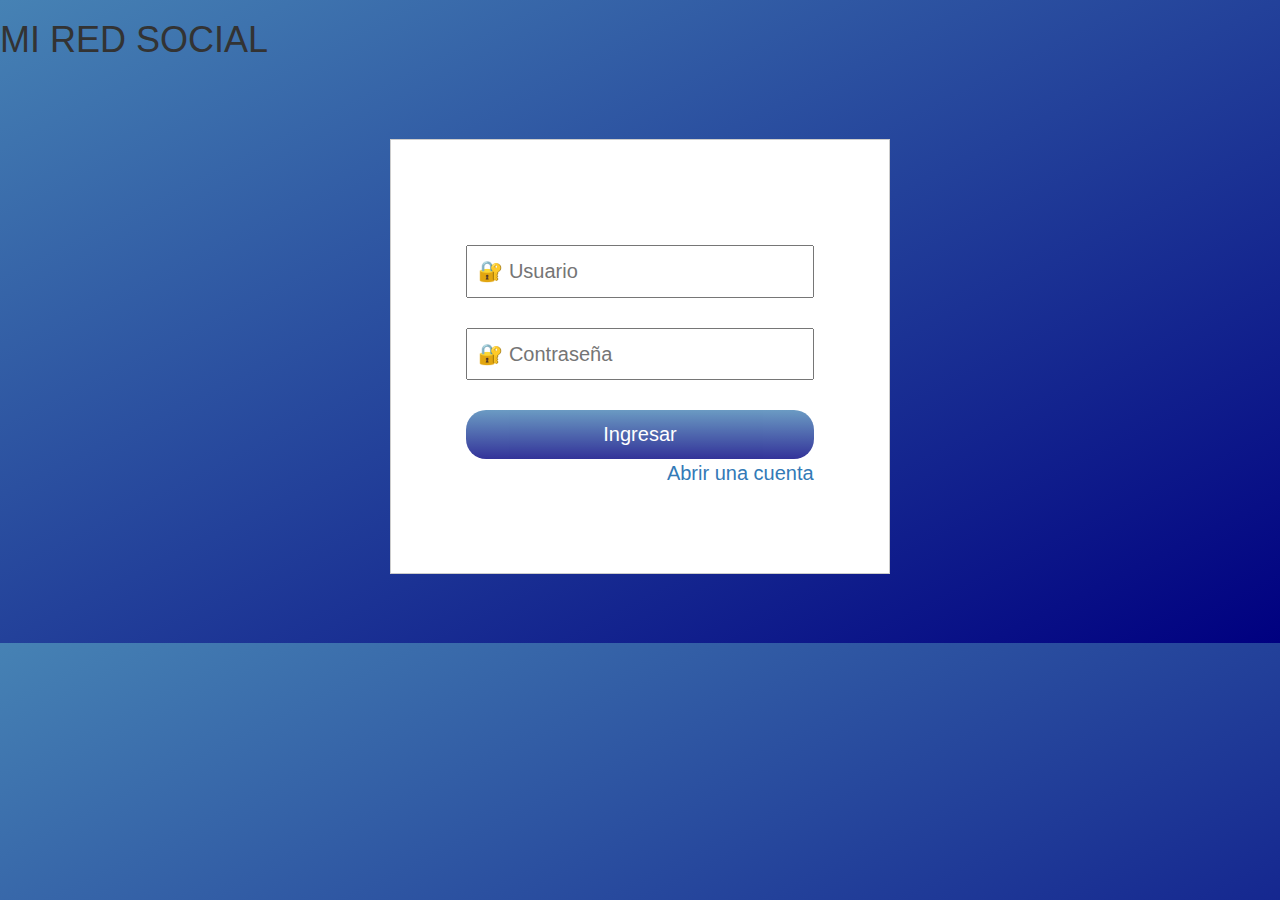
<file: Script html/Index.html>
<!DOCTYPE html>
<html>
<head>
	<title>Login</title>
	<meta charset="utf-8">
	<meta name="viewport" content="width=device-width, user-scalable=no, initial-scale=1, maximum-scale=1,minimum-acale=1">
	<link rel="stylesheet" type="text/css" href="css/bootstrap.min.css">
	<link rel="stylesheet" type="text/css" href="css/style.css">

	
</head>
<body>
	<h1>MI RED SOCIAL</h1>	
	<section id="body">
		<form action="Perfil.html" method="post">
			<input type="text" placeholder="&#128272; Usuario" name="user">
			<input type="password" placeholder="&#128272; Contraseña" name="pass">
			<input type="submit" value="Ingresar" name="ingresar">
			<p id="registro"><a href="Registro.html">Abrir una cuenta</a></p>
		</form>		
	</section>
	<script type="text/javascript" src="js/jquery.min.js"></script>
	<script type="text/javascript" src="js/bootstrap.min.js"></script>
</body>
</html>
</file>
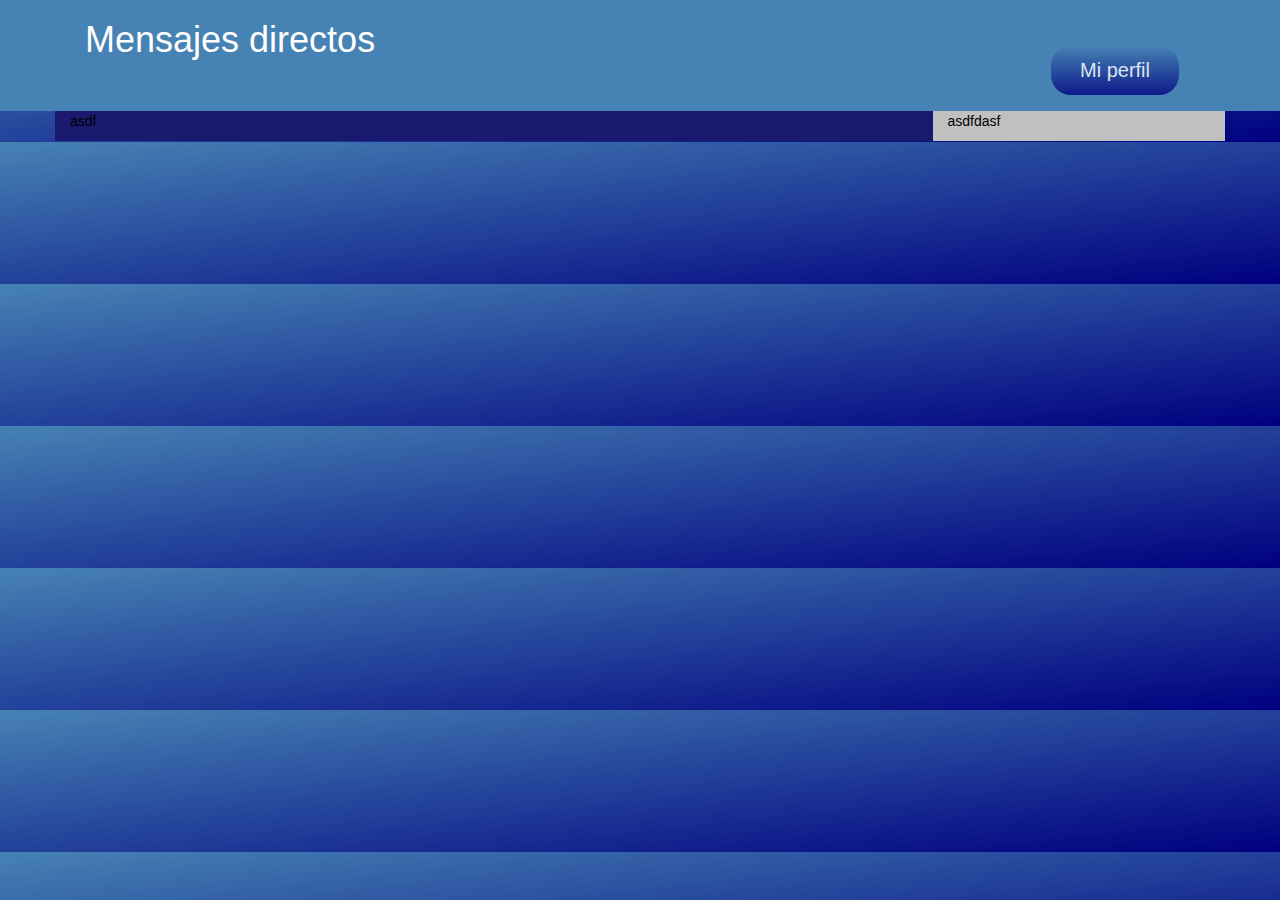
<file: Script html/MensajesDirectos.html>
<!DOCTYPE html>
<html>	
<head>
	<title>Mensajes directos</title>
	<!--<meta http-equiv="Refresh" content="5 ; URL=Index.html"> -->
	<meta charset="utf-8">
	<meta name="viewport" content="width=device-width, user-scalable=no, initial-scale=1, maximum-scale=1,minimum-acale=1">
	<link rel="stylesheet" type="text/css" href="css/bootstrap.min.css">
	<link rel="stylesheet" type="text/css" href="css/style.css">
</head>
<body>
	<header>
		<div class="container">
			<section class="col-md-10" >
				<h1>
					Mensajes directos
				</h1>	
			</section>
			<section class="col-md-2">
				<form id="frmCerrarSesion" action="perfil.html" method="post">
					<input type="submit" name="regresar" value="Mi perfil">	
				</form>
			</section>
		</div>
	</header>
	



	<div class="container">
		<section class="main row">
			<article class="col-xs-12 col-sm-8 col-md-9 col-lg-9">
				asdf	
			</article>
			<aside class="col-xs-12 col-sm-4 col-md-3 col-lg-3">
				<p>
					asdfdasf
				</p>
			</aside>
		</section>
		<div class="row">
			<div class="col-md-3">

			</div>
		</div>
	</div>




	<script type="text/javascript" src="js/jquery.min.js"></script>
	<script type="text/javascript" src="js/bootstrap.min.js"></script>
</body>
</html>
</file>
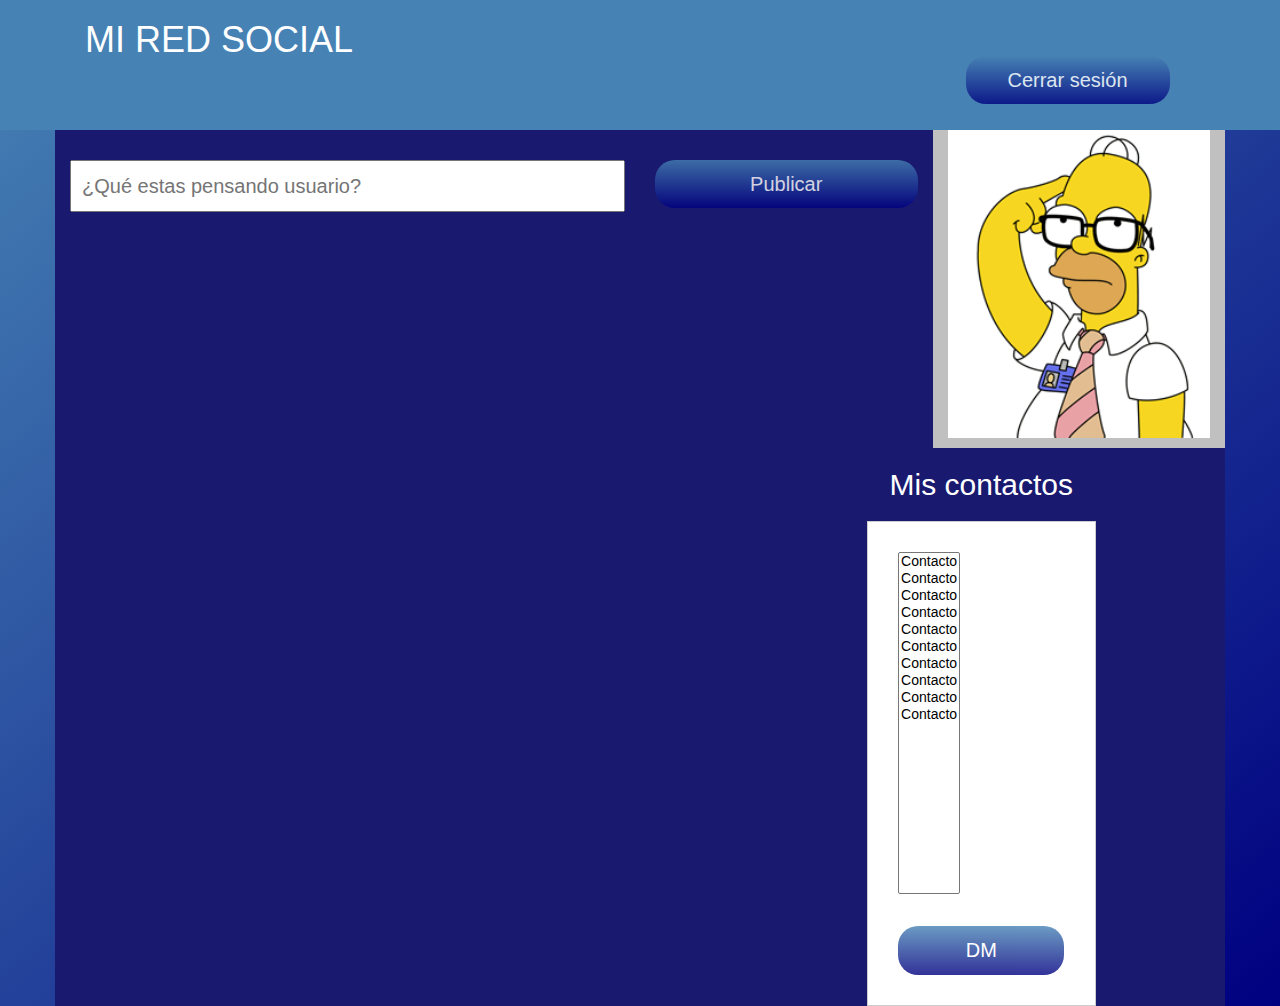
<file: Script html/Perfil.html>
<!DOCTYPE html>
<html>	
<head>
	<title>Home</title>
	<!--<meta http-equiv="Refresh" content="5 ; URL=Index.html"> -->
	<meta charset="utf-8">
	<meta name="viewport" content="width=device-width, user-scalable=no, initial-scale=1, maximum-scale=1,minimum-acale=1">
	<link rel="stylesheet" type="text/css" href="css/bootstrap.min.css">
	<link rel="stylesheet" type="text/css" href="css/style.css">
</head>
<body>
	<header>
		<div class="container">
			<section class="col-md-9">
				<h1>
					MI RED SOCIAL
				</h1>	
			</section>
			<section class="col-md-3">
				<form action="Index.html" method="post" id="frmCerrarSesion">
					<input type="submit" name="salir" value="Cerrar sesión">	
				</form>
			</section>
		</div>
	</header>
	<div class="container">
		<section class="main row">
			<article class="col-xs-12 col-sm-8 col-md-9 col-lg-6">
				<p>
					<input type="text" placeholder="¿Qué estas pensando usuario?" name="estado">
				</p>
			</article>
			<div class="col-lg-3">
				<input type="submit" value="Publicar" name="enviarComentario">	
			</div>
			<aside class="col-xs-12 col-sm-4 col-md-3 col-lg-3">
				<p>
					<img src="img/Homero.png" alt="Mifoto" width="100%">
				</p>
			</aside>


			<div class="col-md-7">
			</div>

			<aside>
				<div class="col-md-5">
					<h2>Mis contactos</h2>
					<form action="MensajesDirectos.html" method="post">
						<select name="contactos" size="20">
							<option value="1">Contacto</option>
							<option value="2">Contacto</option>
							<option value="3">Contacto</option>
							<option value="4">Contacto</option>
							<option value="5">Contacto</option>
							<option value="6">Contacto</option>
							<option value="7">Contacto</option>
							<option value="8">Contacto</option>
							<option value="9">Contacto</option>
							<option value="10">Contacto</option>
						</select>	
						<input type="submit" value="DM" name="DM">
					</form>
				</div>	
			</aside>




		</section>
	</div>






<div>
	
</div>




	<!--<h1><center>BIENVENIDO</center></h1>
	<form action="Perfil.html" method="post">
		<h1 id="red">Mi red social</h1>
		<div class="login">Usuario</div><br>
		<input type="text" name="user" class="login"><br><br>
		<div class="login">Contraseña</div><br>
		<input type="text" name="password" class="login"> <br><br>
		<input class="login" type="submit" name="iniciar" value="iniciar sesión">
	</form>
	-->
	<script type="text/javascript" src="js/jquery.min.js"></script>
	<script type="text/javascript" src="js/bootstrap.min.js"></script>
</body>
</html>
</file>
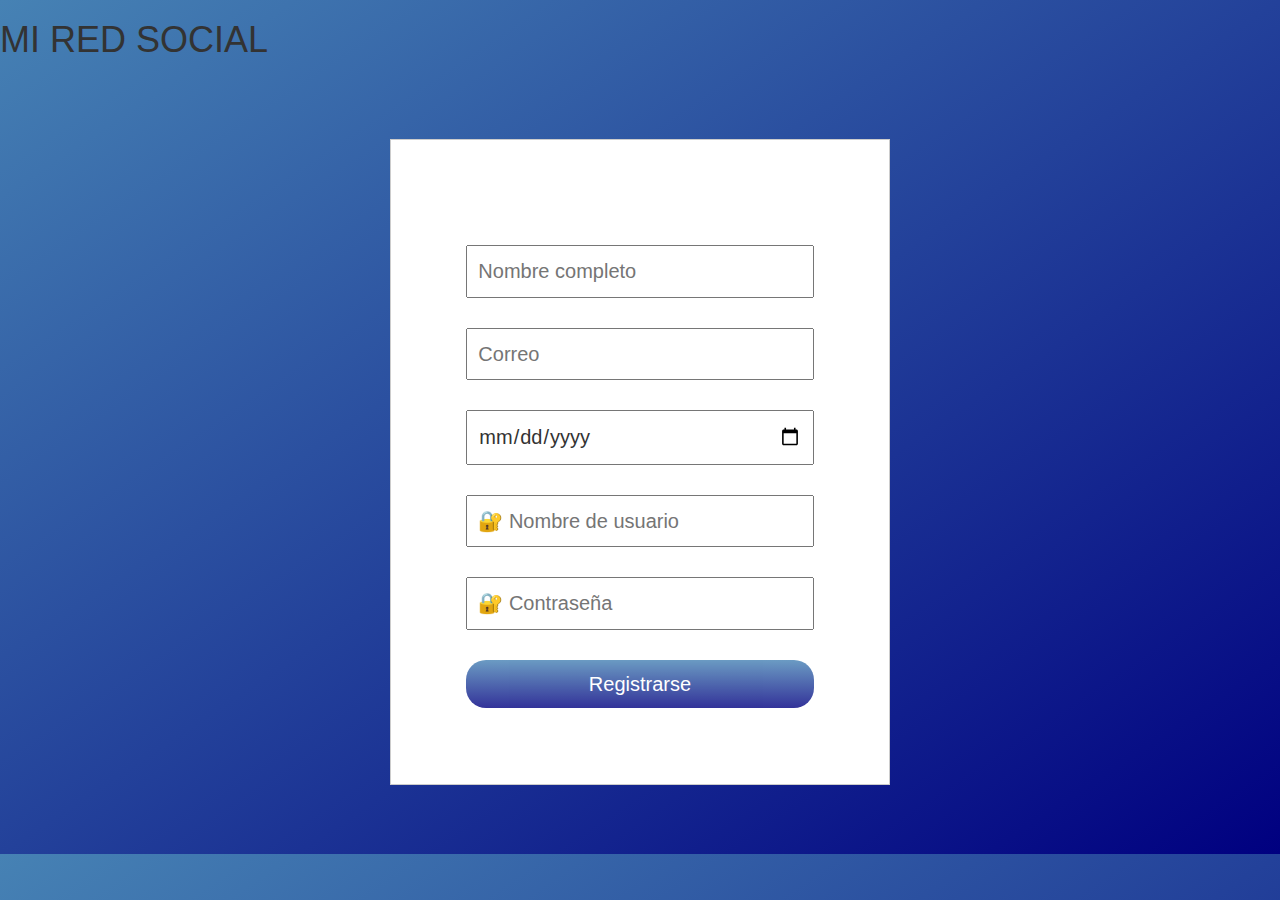
<file: Script html/Registro.html>
<!DOCTYPE html>
<html>
<head>
	<title>Registro</title>
	<meta charset="utf-8">
	<meta name="viewport" content="width=device-width, user-scalable=no, initial-scale=1, maximum-scale=1,minimum-acale=1">
	<link rel="stylesheet" type="text/css" href="css/bootstrap.min.css">
	<link rel="stylesheet" type="text/css" href="css/style.css">
</head>
<body>
	<h1>MI RED SOCIAL</h1>	
	<section id="body">
		<form action="Index.html" method="post">
			<input type="text" placeholder="Nombre completo" name="nombre">
			<input type="email" placeholder="Correo" name="email">
			<input type="date" placeholder="Fecha de nacimiento" name="fecnac">
			<input type="text" placeholder="&#128272; Nombre de usuario" name="user">
			<input type="password" placeholder="&#128272; Contraseña" name="pass">
			<input type="submit" value="Registrarse" name="registrarse">
		</form>		
	</section>
	<script type="text/javascript" src="js/jquery.min.js"></script>
	<script type="text/javascript" src="js/bootstrap.min.js"></script>
</body>
</html>
</file>
<file: Script html/css/style.css>
header{
	background-color: #4682B4;
	color: white;
}

.main{
	background-color: #191970;
	color: black;
}

aside{
	background-color: #C0C0C0;
	color: black;
}
footer{
	background-color: #4682B4;
	color: black;
}


.{
	margin: 0;
	padding: 0;
}
body{
	background: linear-gradient(to bottom right, #4682B4, #000080);
}


form{
	margin: auto;
	width: 50%;
	max-width: 500px;
	background: White;
	padding: 6.6%;
	border: 1px solid rgba(0,0,0,0.2);
	size: 50%;
}

#frmCerrarSesion{
	margin: auto;
	width: 100%;
	max-width: 500px;
	background: White;
	padding: 10% ;
	border: none; ;
	background-color: transparent;
}

#body{
	padding: 5.4%;
}

h2{
	text-align: center;
	margin-bottom: 20px;
	color:white;
}

input{
	display: block;
	padding: 10px;
	width: 100%;
	margin: 30px 0;
	font-size: 20px;
}
#registro{
	text-align: right;
	font-size: 20px;
}
input[type="submit"]{
	background: linear-gradient(#4682B4, #000080);
	border: 0;
	color: White;
	opacity: 0.8;
	border-radius: 20px;
	margin-bottom: 0;
}

input[type="submit"]:hover{
	opacity: 1;
}

input[type="submit"]:active{
	transform: scale(0.95);
}
</file>
